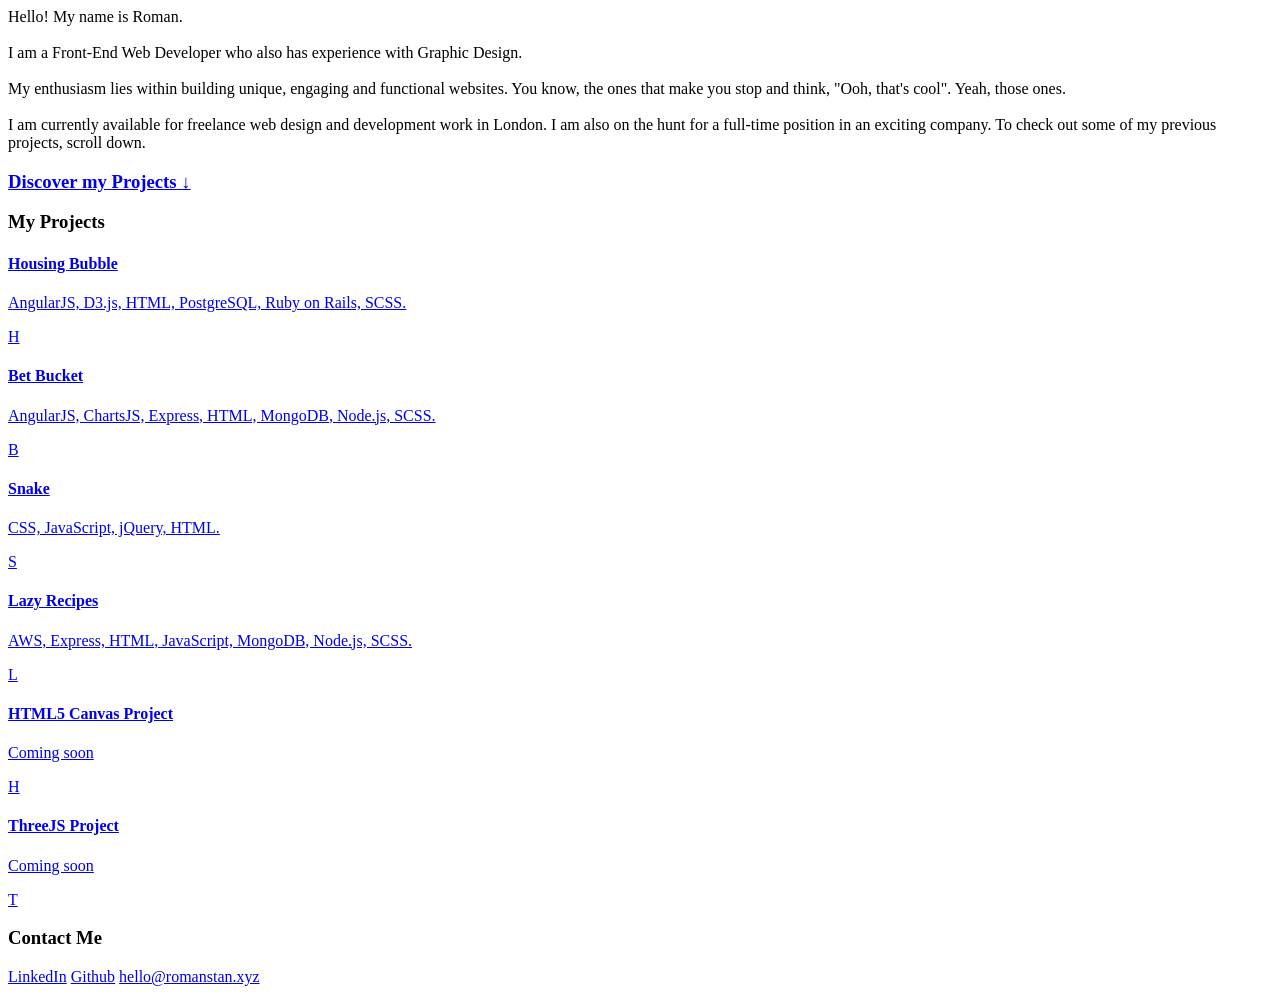
<file: src/index.html>
<!DOCTYPE html>
<html>
  <head>
    <link href="https://fonts.googleapis.com/css?family=Roboto+Slab:300,400,700" rel="stylesheet">
    <link href="https://fonts.googleapis.com/css?family=Roboto:100,300,400" rel="stylesheet">
    <script src="https://ajax.googleapis.com/ajax/libs/jquery/3.2.1/jquery.min.js"></script>
    <meta name=viewport content="width=device-width, initial-scale=1" charset="utf-8">
    <title>Roman Stankiewicz</title>
    <!-- inject:js -->
    <!-- endinject -->
    <!-- inject:css -->
    <!-- endinject -->
  </head>
  <body>
    <main>
      <section class="landing">
        <div class="lineOverlay"></div>
        <div class="topLeft box"></div><div class="topRight box"> </div>
        <div class="inner">
          <!-- <div class="myName">
            <span>Roman</span>
            <span>Stankiewicz</span>
            <h1> Front-End Web Developer </h1>
          </div> -->

          <div class="aboutMe">
            Hello! My name is <span>Roman.</span>
            <br><br>
            I am a <span> Front-End Web Developer </span> who also has experience with Graphic Design.
            <br><br>
            My enthusiasm lies within building unique, engaging and functional websites. You know, the ones that make you stop and think, "Ooh, that's cool". Yeah, those ones.
            <br><br>
            I am currently available for freelance web design and development work in London. I am also on the hunt for a full-time position in an exciting company. To check out some of my previous projects, scroll down.
          </div>
          <h3 class="discover"> <a href="#projects" class="scroll">Discover my Projects ↓ </a></h3>
          <!-- <h3 class="about"> About Me</h3> -->
        </div>
        <div class="bottomLeft box"></div><div class="bottomRight box"> </div>

      </section>

      <section class="allProjects" id="projects">
        <div class="lineOverlay"></div>
        <div class="topLeft box"></div><div class="topRight box"> </div>
        <div class="inner">
          <div class="myProjects">
            <h3>My Projects</h3>
          </div>
          <div class="project">
            <a href="https://housingbubble.herokuapp.com/" target="_blank">
              <h4> Housing Bubble </h4>
              <p> AngularJS, D3.js, HTML, PostgreSQL, Ruby on Rails, SCSS. </p>
              <div class="imageBox"> H </div>
            </a>
          </div>
          <div class="project">
            <a href="https://bet-bucket.herokuapp.com/" target="_blank">
              <h4> Bet Bucket </h4>
              <p>AngularJS, ChartsJS, Express, HTML, MongoDB, Node.js, SCSS.</p>
              <div class="imageBox"> B </div>
            </a>
          </div>
          <div class="project">
            <a href="http://ga-snake.herokuapp.com/" target="_blank">
              <h4> Snake </h4>
              <p> CSS, JavaScript, jQuery, HTML. </p>
              <div class="imageBox"> S </div>
            </a>
          </div>
          <div class="project">
            <a href="http://lazyrecipes.herokuapp.com/" target="_blank">
              <h4> Lazy Recipes </h4>
              <p> AWS, Express, HTML, JavaScript, MongoDB, Node.js, SCSS. </p>
              <div class="imageBox"> L </div>
            </a>
          </div>
          <div class="project">
            <a href="#">
              <h4> HTML5 Canvas Project </h4>
              <p> Coming soon </p>
              <div class="imageBox"> H </div>
            </a>
          </div>
          <div class="project">
            <a href="#">
              <h4> ThreeJS Project </h4>
              <p> Coming soon </p>
              <div class="imageBox"> T </div>
            </a>
          </div>
        </div>
        <div class="bottomLeft box"></div><div class="bottomRight box"> </div>
      </section>
    </main>
    <footer>
      <div class="lineOverlay"></div>
      <div class="topLeft box"></div><div class="topRight box"> </div>
      <div class="inner">
        <h3> Contact Me </h3>
        <div>
          <span><a href="https://www.linkedin.com/in/roman-stan/" target="_blank">LinkedIn</a></span>
          <span><a href="https://github.com/romanstan1" target="_blank"> Github</a></span>
          <span><a href="mailto:hello@romanstan.xyz">hello@romanstan.xyz</a></span>
        </div>
      </div>
      <div class="bottomLeft box"></div><div class="bottomRight box"> </div>
    </footer>
  </body>
</html>
</file>
